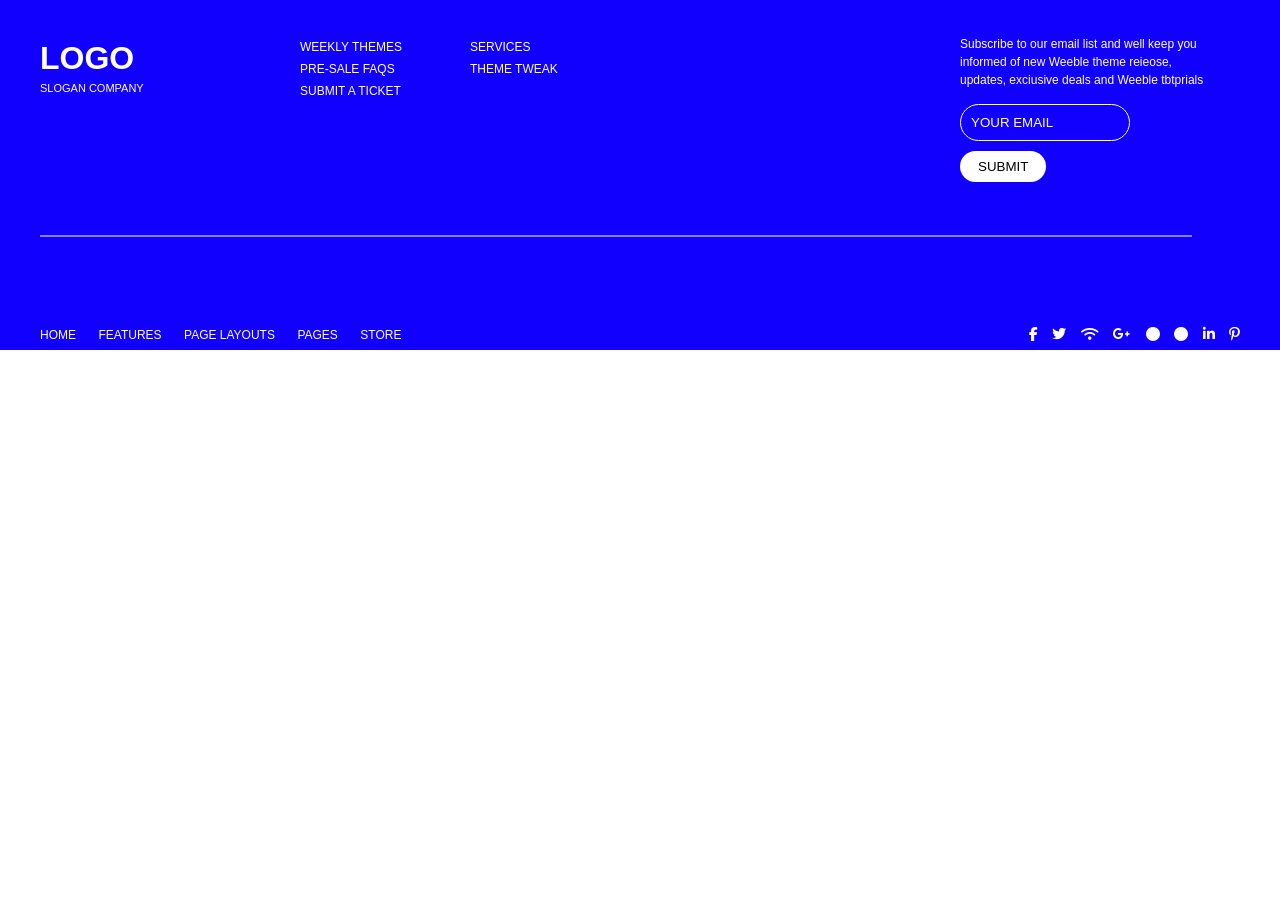
<file: PR_1/PR_2/index.html>
<!DOCTYPE html>
<html lang="uk">
<head>
    <meta charset="UTF-8">
    <meta name="viewport" content="width=device-width, initial-scale=1.0">
    <title>Footer</title>

    <link rel="stylesheet" href="style.css">

    <link rel="stylesheet"
    href="https://cdnjs.cloudflare.com/ajax/libs/font-awesome/6.5.1/css/all.min.css">
</head>
<body>

<footer class="footer">

    <div class="logo-block">
        <h2>LOGO</h2>
        <p>SLOGAN COMPANY</p>
    </div>

    <div class="menu-block">
        <a href="#">WEEKLY THEMES</a>
        <a href="#">PRE-SALE FAQS</a>
        <a href="#">SUBMIT A TICKET</a>
    </div>

    <div class="services-block">
        <a href="#">SERVICES</a>
        <a href="#">THEME TWEAK</a>
    </div>

    <div class="subscribe-block">
        <p>
            Subscribe to our email list and well keep you informed
            of new Weeble theme reieose, updates, exciusive deals and Weeble tbtprials
        </p>

        <input type="email" placeholder="YOUR EMAIL">
        <button>SUBMIT</button>
    </div>

    <hr>

    <div class="footer-bottom">

        <div class="bottom-left">
            <div class="bottom-menu">
                <a href="#">HOME</a>
                <a href="#">FEATURES</a>
                <a href="#">PAGE LAYOUTS</a>
                <a href="#">PAGES</a>
                <a href="#">STORE</a>
            </div>

            <p>©Copyright All rights reserved.</p>
        </div>

        <div class="social-icons">
            <a href="#"><i class="fab fa-facebook-f"></i></a>
            <a href="#"><i class="fab fa-twitter"></i></a>
            <a href="#"><i class="fas fa-wifi"></i></a>
            <a href="#"><i class="fab fa-google-plus-g"></i></a>
            <a href="#"><i class="fas fa-circle"></i></a>
            <a href="#"><i class="fas fa-circle"></i></a>
            <a href="#"><i class="fab fa-linkedin-in"></i></a>
            <a href="#"><i class="fab fa-pinterest-p"></i></a>
        </div>

    </div>

</footer>

</body>
</html>
</file>
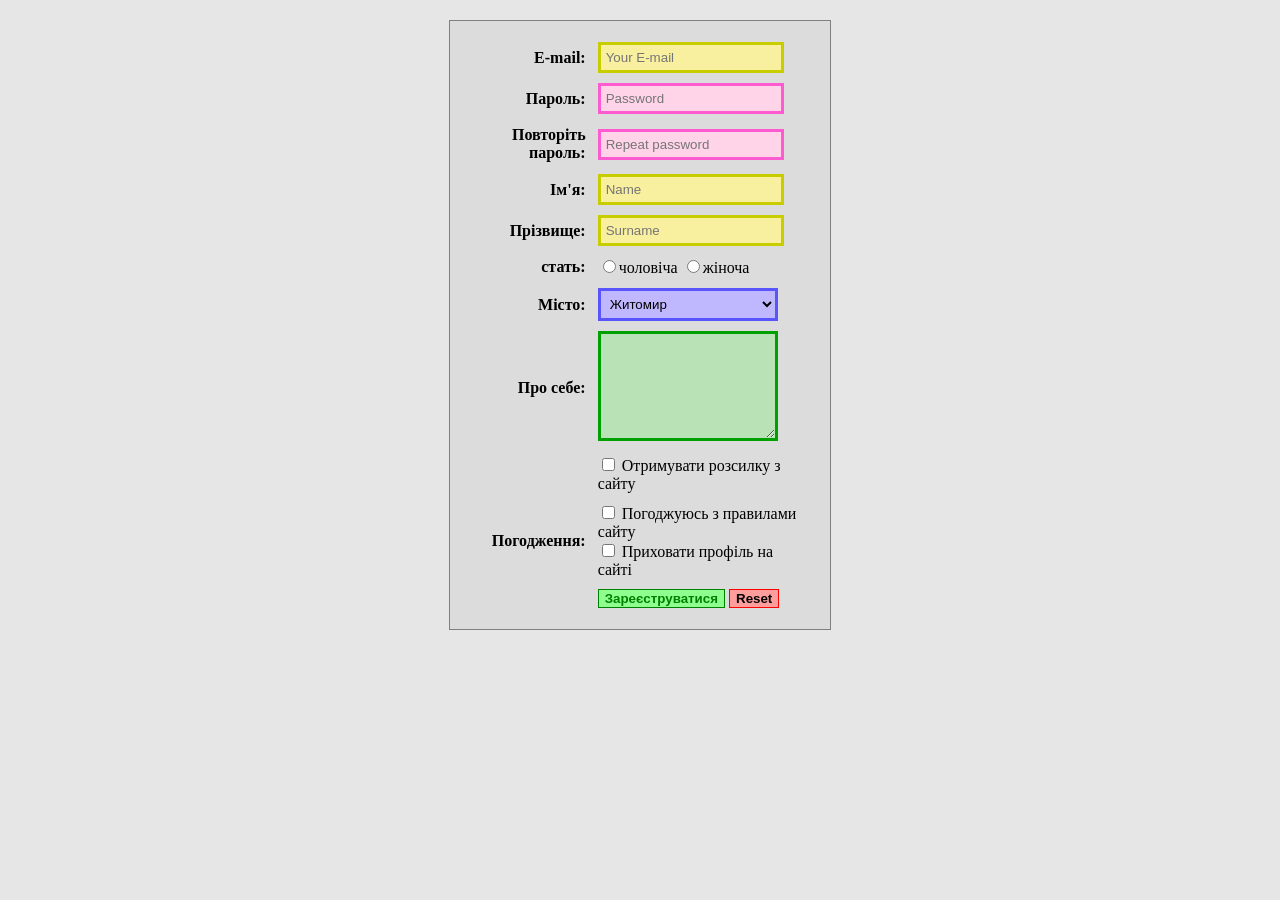
<file: PR_1/PR_2/PR_3/form.html>
<!DOCTYPE html>
<html lang="uk">
<head>
<meta charset="UTF-8">
<meta name="viewport" content="width=device-width, initial-scale=1.0">
<title>Форма реєстрації</title>

<style>

body{
    background:#e6e6e6;
    font-family:Times New Roman, serif;
}

form{
    width:350px;
    margin:20px auto;
    padding:15px;
    background:#dcdcdc;
    border:1px solid gray;
}

table{
    width:100%;
}

td:first-child{
    text-align:right;
    font-weight:bold;
    padding:6px;
}

td:last-child{
    padding:4px;
}

input[type="email"],
input[type="password"],
input[type="text"]{
    width:170px;
    padding:5px;
}

/* Жовті поля */
input[type="email"],
input[name="name"],
input[name="surname"]{
    background:#f8ef9f;
    border:3px solid #c8cd00;
}

/* Рожеві поля */
input[type="password"]{
    background:#ffd4e8;
    border:3px solid #ff5bd0;
}

/* Select */
select{
    width:180px;
    padding:5px;
    background:#c0b8ff;
    border:3px solid #5a54ff;
}

/* Textarea */
textarea{
    width:170px;
    height:100px;
    background:#b9e3b7;
    border:3px solid #00a000;
}

input[type="submit"]{
    background:#8eff8e;
    border:1px solid green;
    color:green;
    font-weight:bold;
    cursor:pointer;
}

input[type="reset"]{
    background:#ff9c9c;
    border:1px solid red;
    font-weight:bold;
    cursor:pointer;
}

</style>

</head>
<body>

<form>

<table>

<tr>
    <td>E-mail:</td>
    <td>
        <input type="email" placeholder="Your E-mail">
    </td>
</tr>

<tr>
    <td>Пароль:</td>
    <td>
        <input type="password" placeholder="Password">
    </td>
</tr>

<tr>
    <td>Повторіть пароль:</td>
    <td>
        <input type="password" placeholder="Repeat password">
    </td>
</tr>

<tr>
    <td>Ім'я:</td>
    <td>
        <input type="text" name="name" placeholder="Name">
    </td>
</tr>

<tr>
    <td>Прізвище:</td>
    <td>
        <input type="text" name="surname" placeholder="Surname">
    </td>
</tr>

<tr>
    <td>стать:</td>
    <td>
        <input type="radio" name="sex">чоловіча
        <input type="radio" name="sex">жіноча
    </td>
</tr>

<tr>
    <td>Місто:</td>
    <td>
        <select>
            <option>Житомир</option>
            <option>Київ</option>
            <option>Львів</option>
            <option>Ужгород</option>
        </select>
    </td>
</tr>

<tr>
    <td>Про себе:</td>
    <td>
        <textarea></textarea>
    </td>
</tr>

<tr>
    <td></td>
    <td>
        <input type="checkbox"> Отримувати розсилку з сайту
    </td>
</tr>

<tr>
    <td>Погодження:</td>
    <td>
        <input type="checkbox"> Погоджуюсь з правилами сайту<br>
        <input type="checkbox"> Приховати профіль на сайті
    </td>
</tr>

<tr>
    <td></td>
    <td>
        <input type="submit" value="Зареєструватися">
        <input type="reset" value="Reset">
    </td>
</tr>

</table>

</form>

</body>
</html>
</file>
<file: PR_1/PR_2/style.css>
*{
    margin:0;
    padding:0;
    box-sizing:border-box;
}

body{
    font-family:Arial, sans-serif;
}

.footer{
    background:#1200ff;
    color:white;
    position:relative;
    width:100%;
    height:350px;
}


.logo-block{
    position:absolute;
    top:40px;
    left:40px;
}

.logo-block h2{
    font-size:32px;
    font-weight:bold;
}

.logo-block p{
    font-size:11px;
    margin-top:5px;
}

.menu-block{
    position:absolute;
    top:40px;
    left:300px;
}

.menu-block a{
    display:block;
    color:white;
    text-decoration:none;
    font-size:12px;
    margin-bottom:8px;
}

.services-block{
    position:absolute;
    top:40px;
    left:470px;
}

.services-block a{
    display:block;
    color:white;
    text-decoration:none;
    font-size:12px;
    margin-bottom:8px;
}

.subscribe-block{
    position:absolute;
    top:35px;
    right:60px;
    width:260px;
}

.subscribe-block p{
    font-size:12px;
    line-height:1.5;
    margin-bottom:15px;
}

.subscribe-block input{
    width:170px;
    padding:10px;
    border-radius:20px;
    border:1px solid white;
    background:transparent;
    color:white;
    outline:none;
}

.subscribe-block input::placeholder{
    color:white;
}

.subscribe-block button{
    display:block;
    margin-top:10px;
    padding:8px 18px;
    border:none;
    border-radius:20px;
    background:white;
    cursor:pointer;
}

.footer hr{
    position:absolute;
    top:235px;
    left:40px;
    width:90%;
    border:1px solid rgba(255,255,255,0.5);
}

.footer-bottom{
    position:absolute;
    bottom:25px;
    left:40px;
    right:40px;
}

.bottom-left{
    position:absolute;
    left:0;
}

.bottom-menu{
    margin-bottom:10px;
}

.bottom-menu a{
    color:white;
    text-decoration:none;
    margin-right:18px;
    font-size:12px;
}

.bottom-left p{
    color:white;
    font-size:11px;
}

.social-icons{
    position:absolute;
    right:0;
    top:0;
}

.social-icons a{
    color:white;
    text-decoration:none;
    margin-left:10px;
    font-size:14px;
}

.social-icons a:hover{
    color:#d6d6d6;
}
</file>
